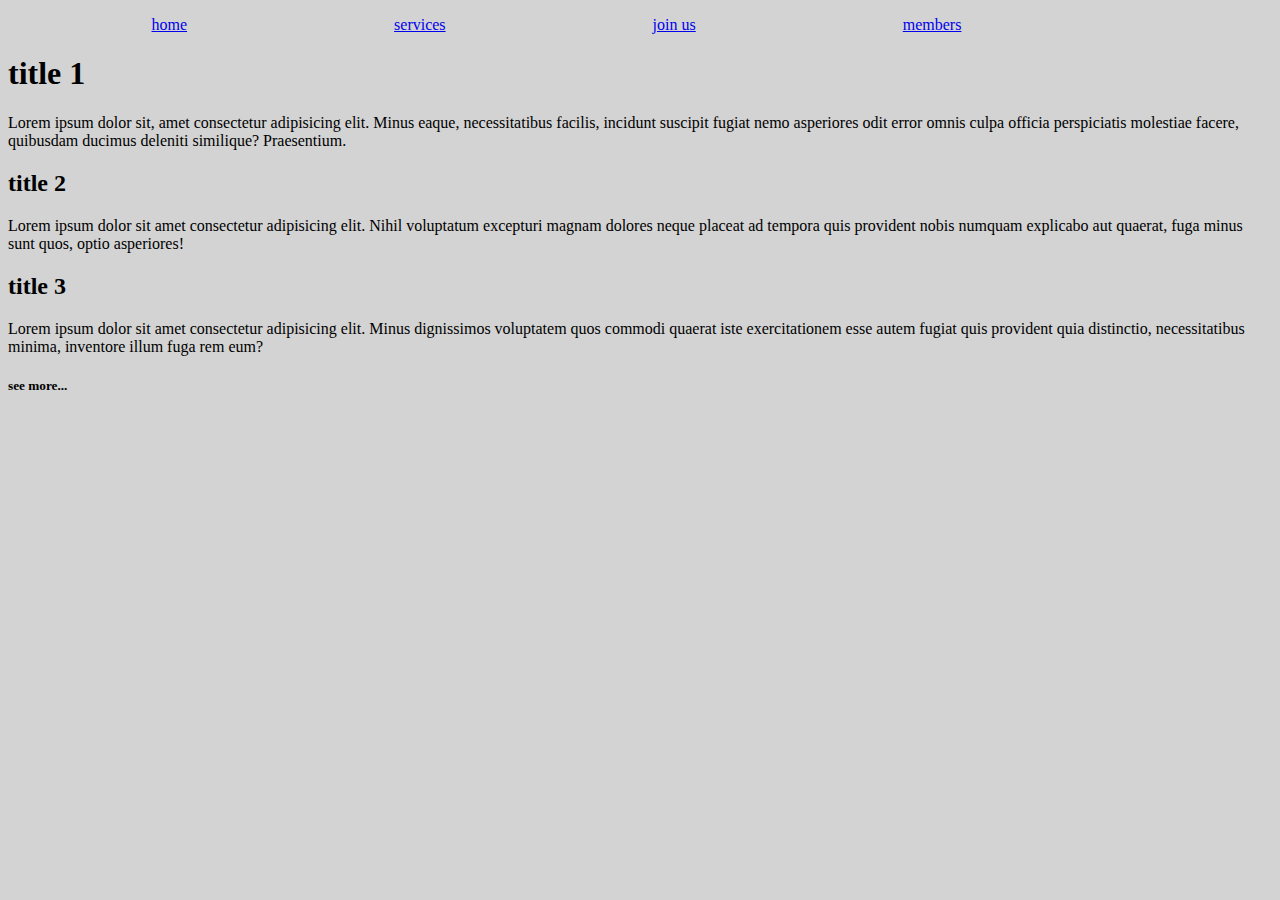
<file: EE HTML FEELER/index.html>
<!DOCTYPE html>
<html lang="en">
<head>
    <meta charset="UTF-8">
    <meta name="viewport" content="width=device-width, initial-scale=1.0">
    <title>Document</title>
    <link rel="stylesheet" href="/style.css">
</head>
<body>
    <nav>
        <ul>
            <li><a href="/index.html">home</a></li>
            <li><a href="/services.html">services</a></li>
            <li><a href="/join.html">join us</a></li>
            <li><a href="/members.html">members</a></li>
            <li></li>
        </ul>

    </nav>
    <div>
        <h1>title 1</h1>
        <p>Lorem ipsum dolor sit, amet consectetur adipisicing elit. Minus eaque, necessitatibus facilis, incidunt suscipit fugiat nemo asperiores odit error omnis culpa officia perspiciatis molestiae
            facere, quibusdam ducimus deleniti similique? Praesentium.</p>
        <h2>title 2</h2>
        <p>Lorem ipsum dolor sit amet consectetur adipisicing elit. Nihil voluptatum excepturi magnam dolores neque placeat ad tempora quis provident nobis numquam explicabo aut quaerat, fuga minus
            sunt quos, optio asperiores!</p>
        <h2>title 3</h2>
        <p>Lorem ipsum dolor sit amet consectetur adipisicing elit. Minus dignissimos voluptatem quos commodi quaerat iste exercitationem esse autem fugiat quis provident quia distinctio,
            necessitatibus minima, inventore illum fuga rem eum?</p>

        <h5>see more...</h5>
    </div>
</body>
</html>
</file>
<file: style.css>
nav ul {
    list-style: none;
    display: flex;
    justify-content: space-around;

}

body {
    background-color: #D3D3D3;
}

#main {
    display: grid;
    grid-template-columns: 3fr 2fr 2fr;
}

#inputDiv,
#single,
#squad {
    border: solid 1px black;
    margin: 5px;
    padding: 05px;
    text-align: center;
}

#statDiv {
    display: grid;
    grid-template-columns: 1fr 1fr 1fr;
    max-width: 50vw;
}

input {
    width: 50px;
    text-align: center;
}

#ship-input {
    width: 275px;
    text-align: center;
}

.poorlyNamedFormat {
    max-width: 50vw;
    display: grid;
    grid-template-columns: 2fr 1fr 1fr 1fr;
}

div h2:first-child {
    grid-column: 1/5;
    text-align: center;
}

.hidden {
    visibility: hidden;
}
</file>
